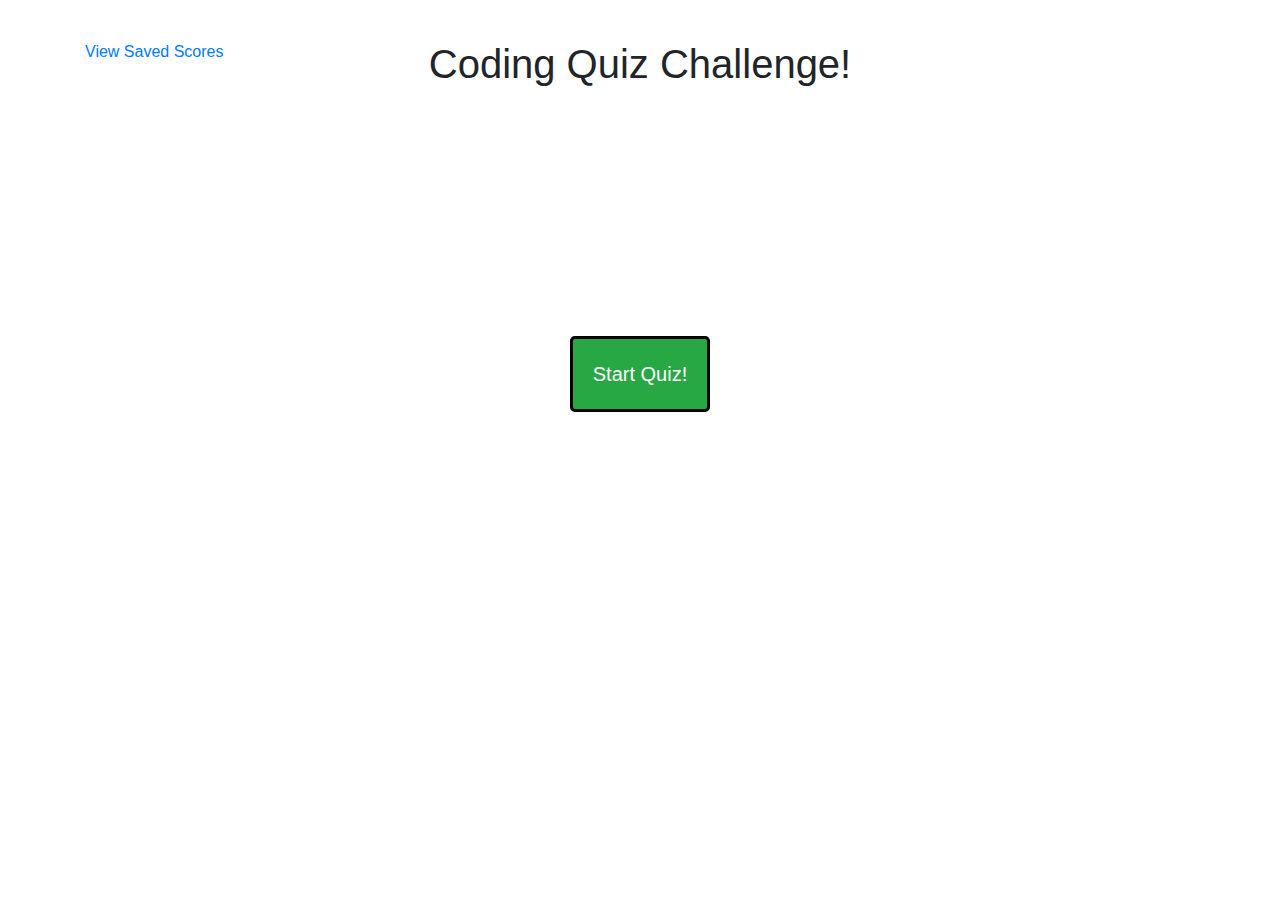
<file: index.html>
<!DOCTYPE html>
<html lang="en">
<head>
    <meta charset="UTF-8">
    <meta http-equiv="X-UA-Compatible" content="IE=edge">
    <meta name="viewport" content="width=device-width, initial-scale=1.0">
    <link rel="stylesheet" href="https://cdn.jsdelivr.net/npm/bootstrap@4.3.1/dist/css/bootstrap.min.css" integrity="sha384-ggOyR0iXCbMQv3Xipma34MD+dH/1fQ784/j6cY/iJTQUOhcWr7x9JvoRxT2MZw1T" crossorigin="anonymous">
    <link rel="stylesheet" href="./assets/css/style.css">
    <title>Coding Quiz Challenge!</title>
</head>
<body>
  <header>
    <div class="container" id ="header-box">
        <div class="row" id ="header-row">
          <div class="col text-left ">
            <a href="highscores.html"> View Saved Scores </a>
          </div>
          <div class="col-6 text-center"><h1>
              Coding Quiz Challenge!
          </h1>
          </div>
          <div class="col text-right"  id="countdown">
          </div>
          
        </div>
      </div>
  </header>

  <main>
    <div class="container text-center" id="quiz-sheet">
      <div class=" container text-center" id="start-button-container">
        <button type="button" class="btn btn-success btn-lg" id="start-button" onclick="event.stopPropagation()">Start Quiz!</button>
      </div>
      <div class = "container" id ="final-score">
      </div>
    </div>
  </main>

  <footer>
  </footer>
<script src="./assets/js/script.js"></script> 
</body>
</html>
</file>
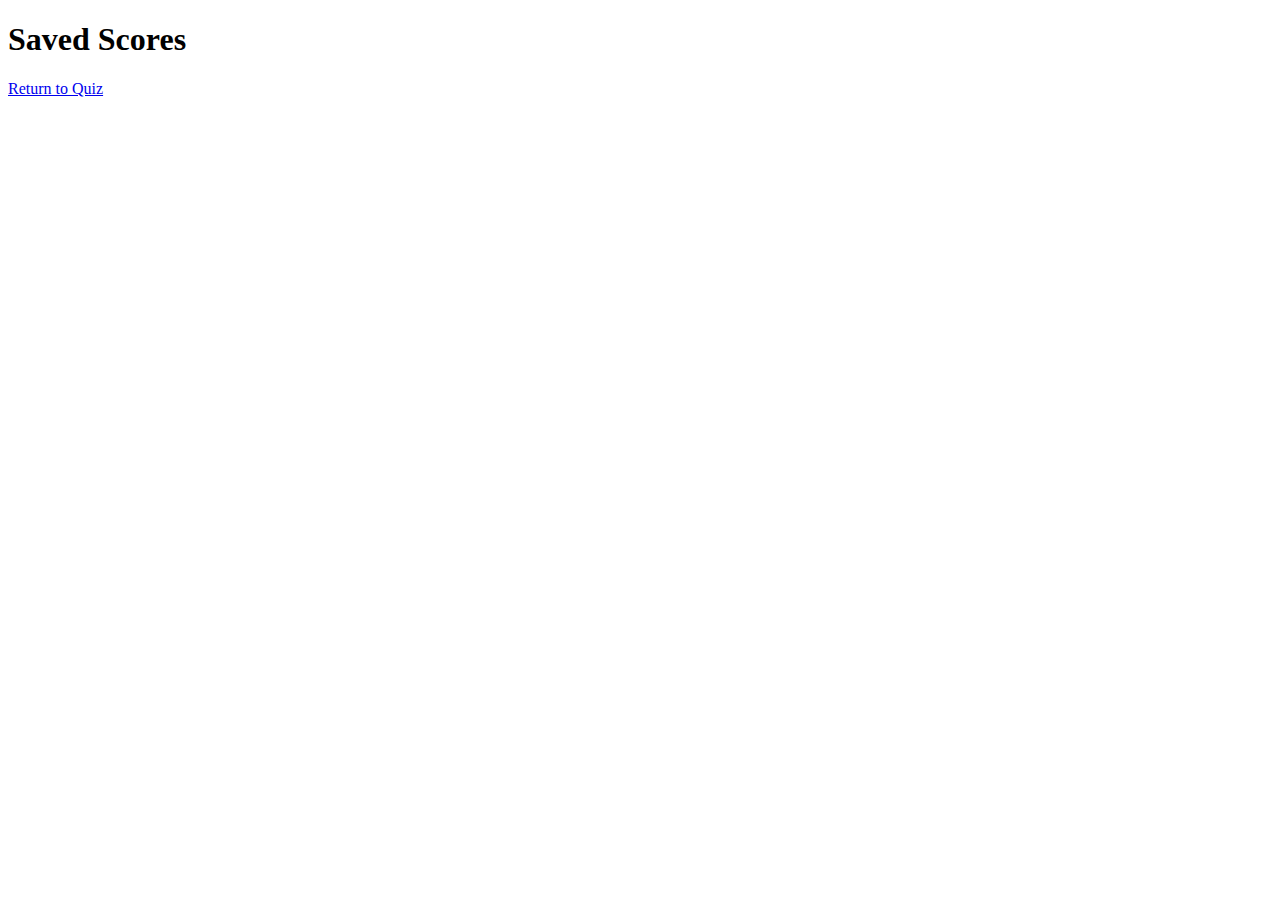
<file: highscores.html>
<!DOCTYPE html>
<html lang="en">
<head>
    <meta charset="UTF-8">
    <meta http-equiv="X-UA-Compatible" content="IE=edge">
    <meta name="viewport" content="width=device-width, initial-scale=1.0">
    <title>Document</title>
</head>
<body>
    <header><h1>Saved Scores</h1></header>
    <div class = "score-container" id ="high-scores">
    </div>
    <div> <p> <a href="index.html">Return to Quiz</a></p>
    </div>
    <script src="assets/js/highscores.js"></script>
</body>
</html>
</file>
<file: assets/css/style.css>
#start-button {
    padding: 20px;
    margin:200px;
}

header{
    padding: 20px;
    margin: 20px;
}

#question-answer-field {
    display: none;
}

.quiz-question {
    font-size:x-large;
}


footer {
  position:absolute;
  width: 100%;
  justify-content: right;
  display: none;
}


.btn {
    padding: 20px;
    margin: 10px;
    border: solid black; 
}
</file>
